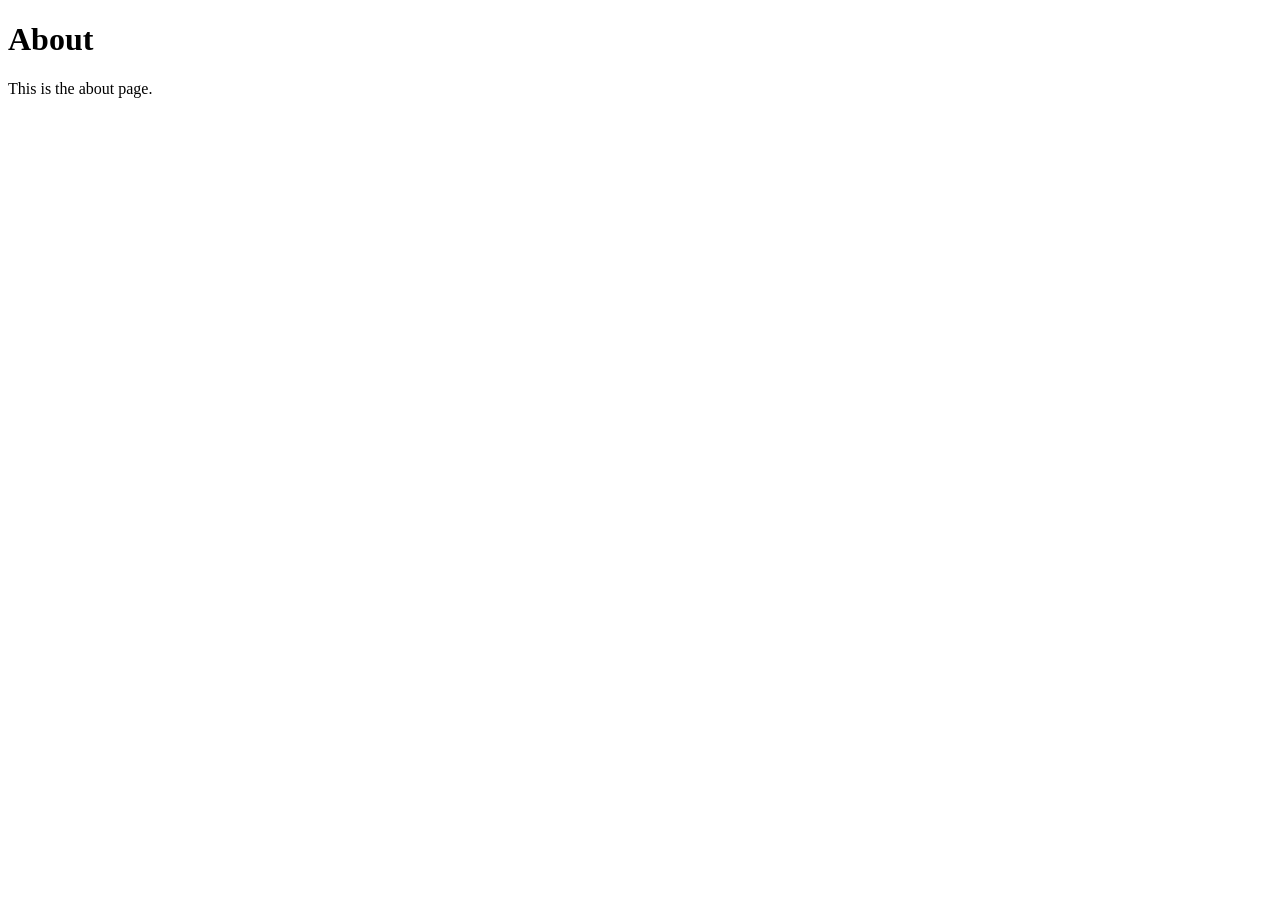
<file: about.html>
<!DOCTYPE html>
<html lang="en">
  <head>
    <meta charset="UTF-8">
    <meta name="viewport" content="width=device-width, initial-scale=1.0">
    <title>About</title>
  </head>
  <body>
    <h1>About</h1>
    <p>This is the about page.</p>
  </body>
</html>
</file>
